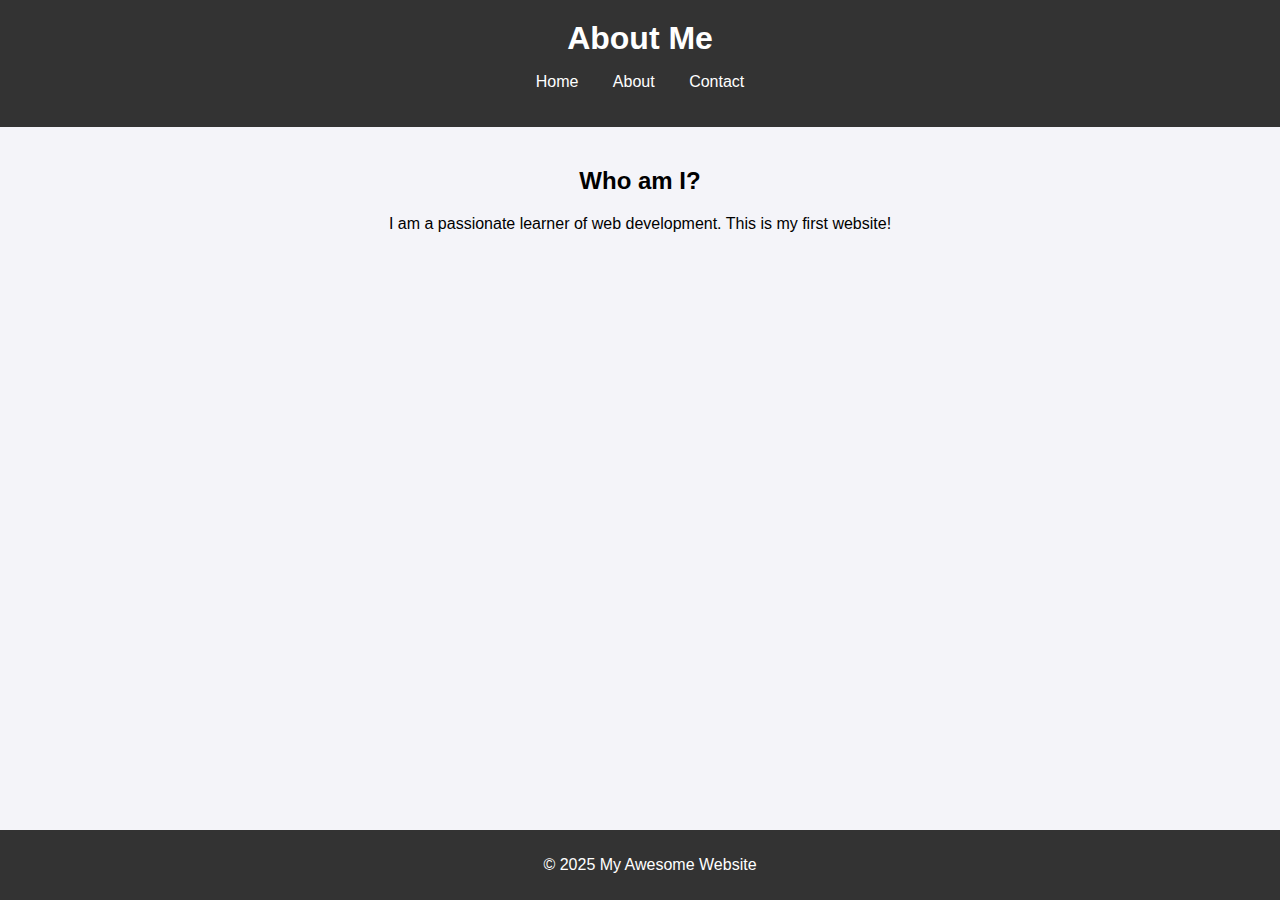
<file: about.html>
<!DOCTYPE html>
<html lang="en">
<head>
    <meta charset="UTF-8">
    <meta name="viewport" content="width=device-width, initial-scale=1.0">
    <title>About Me</title>
    <link rel="stylesheet" href="style.css">
</head>
<body>
    <header>
        <h1>About Me</h1>
        <nav>
            <ul>
                <li><a href="index.html">Home</a></li>
                <li><a href="about.html">About</a></li>
                <li><a href="contact.html">Contact</a></li>
            </ul>
        </nav>
    </header>

    <section>
        <h2>Who am I?</h2>
        <p>I am a passionate learner of web development. This is my first website!</p>
    </section>

    <footer>
        <p>&copy; 2025 My Awesome Website</p>
    </footer>

    <script src="script.js"></script>
</body>
</html>
</file>
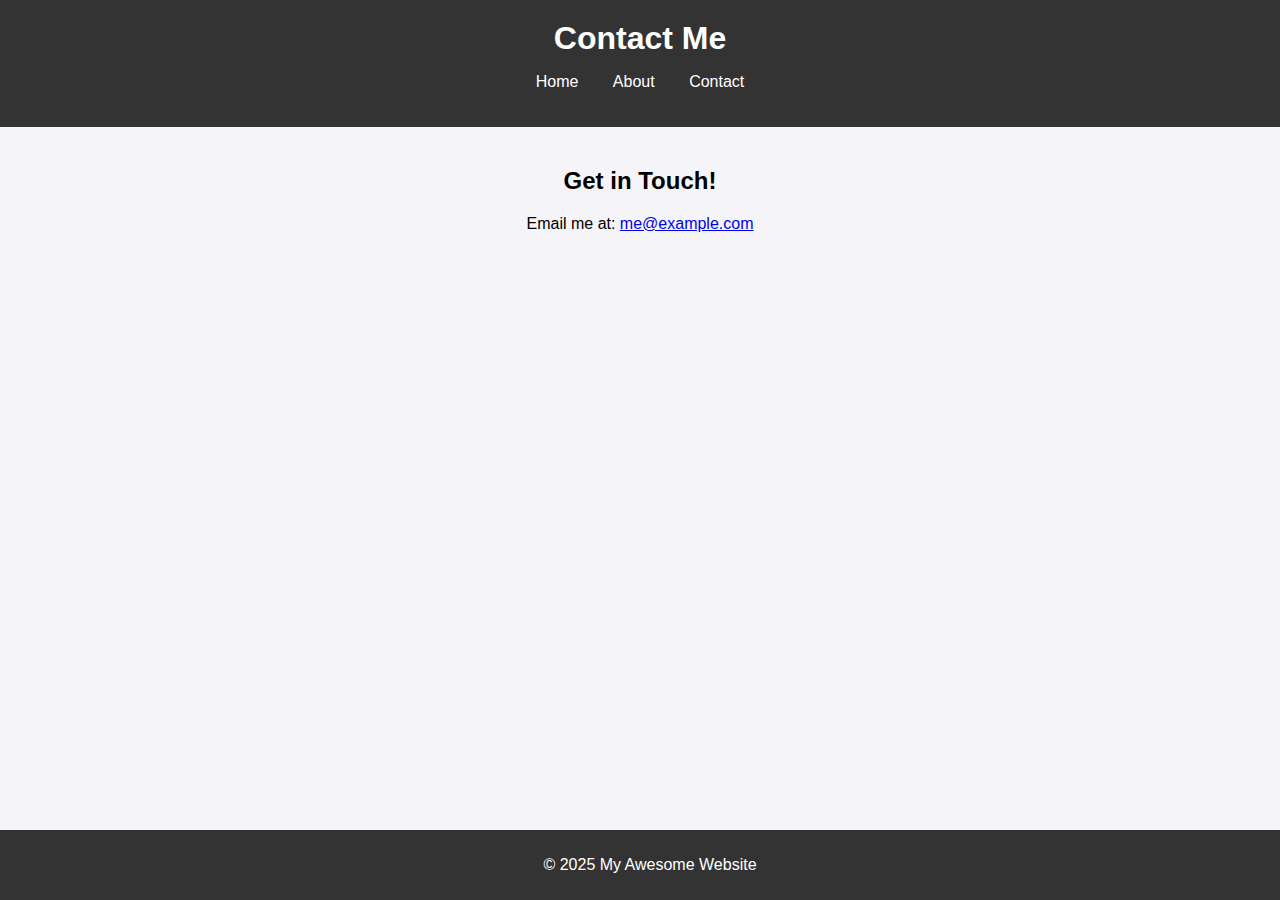
<file: contact.html>
<!DOCTYPE html>
<html lang="en">
<head>
    <meta charset="UTF-8">
    <meta name="viewport" content="width=device-width, initial-scale=1.0">
    <title>Contact Me</title>
    <link rel="stylesheet" href="style.css">
</head>
<body>
    <header>
        <h1>Contact Me</h1>
        <nav>
            <ul>
                <li><a href="index.html">Home</a></li>
                <li><a href="about.html">About</a></li>
                <li><a href="contact.html">Contact</a></li>
            </ul>
        </nav>
    </header>

    <section>
        <h2>Get in Touch!</h2>
        <p>Email me at: <a href="mailto:me@example.com">me@example.com</a></p>
    </section>

    <footer>
        <p>&copy; 2025 My Awesome Website</p>
    </footer>

    <script src="script.js"></script>
</body>
</html>
</file>
<file: style.css>
/* General Styles */
body {
    font-family: Arial, sans-serif;
    margin: 0;
    padding: 0;
    background-color: #f4f4f9;
}

header {
    background-color: #333;
    color: #fff;
    text-align: center;
    padding: 20px;
}

header h1 {
    margin: 0;
}

nav ul {
    list-style: none;
    padding: 0;
}

nav ul li {
    display: inline;
    margin: 0 15px;
}

nav ul li a {
    color: #fff;
    text-decoration: none;
}

nav ul li a:hover {
    color: #ff6347;
}

/* Sections */
section {
    padding: 20px;
    text-align: center;
}

footer {
    text-align: center;
    padding: 10px;
    background-color: #333;
    color: #fff;
    position: fixed;
    bottom: 0;
    width: 100%;
}
</file>
